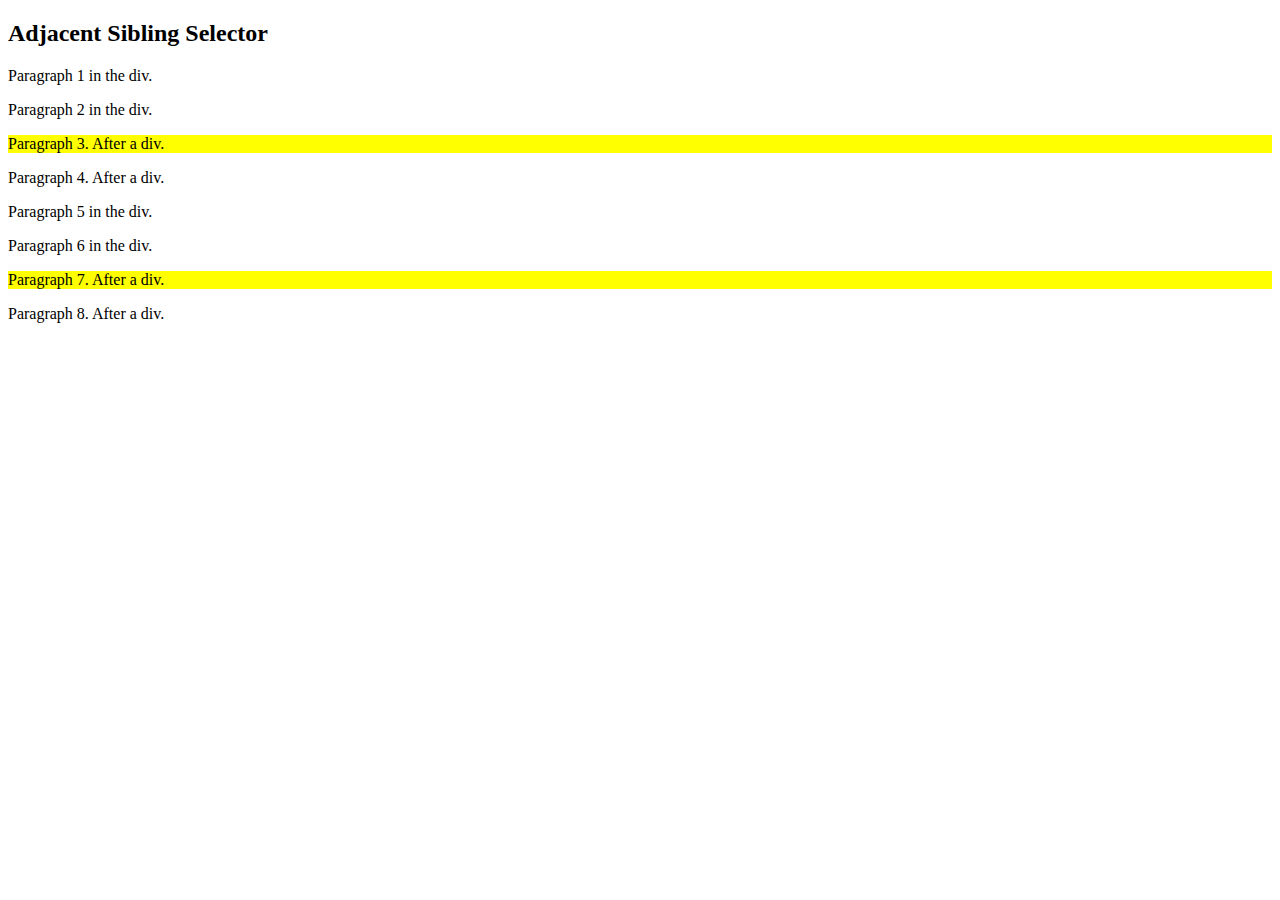
<file: adjacent.html>
<!DOCTYPE html>
<html lang="en">
<head>
    <meta charset="UTF-8">
    <meta http-equiv="X-UA-Compatible" content="IE=edge">
    <meta name="viewport" content="width=device-width, initial-scale=1.0">
    <title>ADJACENT SELECTOR</title>
    <link href="adjacent.css" rel="stylesheet" />
</head>
<body>
    <h2>Adjacent Sibling Selector</h2>
    <div>
        <p>Paragraph 1 in the div.</p>
        <p>Paragraph 2 in the div.</p>
    </div>
    <p>Paragraph 3. After a div.</p>
    <p>Paragraph 4. After a div.</p>
    <div>
        <p>Paragraph 5 in the div.</p>
        <p>Paragraph 6 in the div.</p>
    </div>
    <p>Paragraph 7. After a div.</p>
    <p>Paragraph 8. After a div.</p>
</body>
</html>
</file>
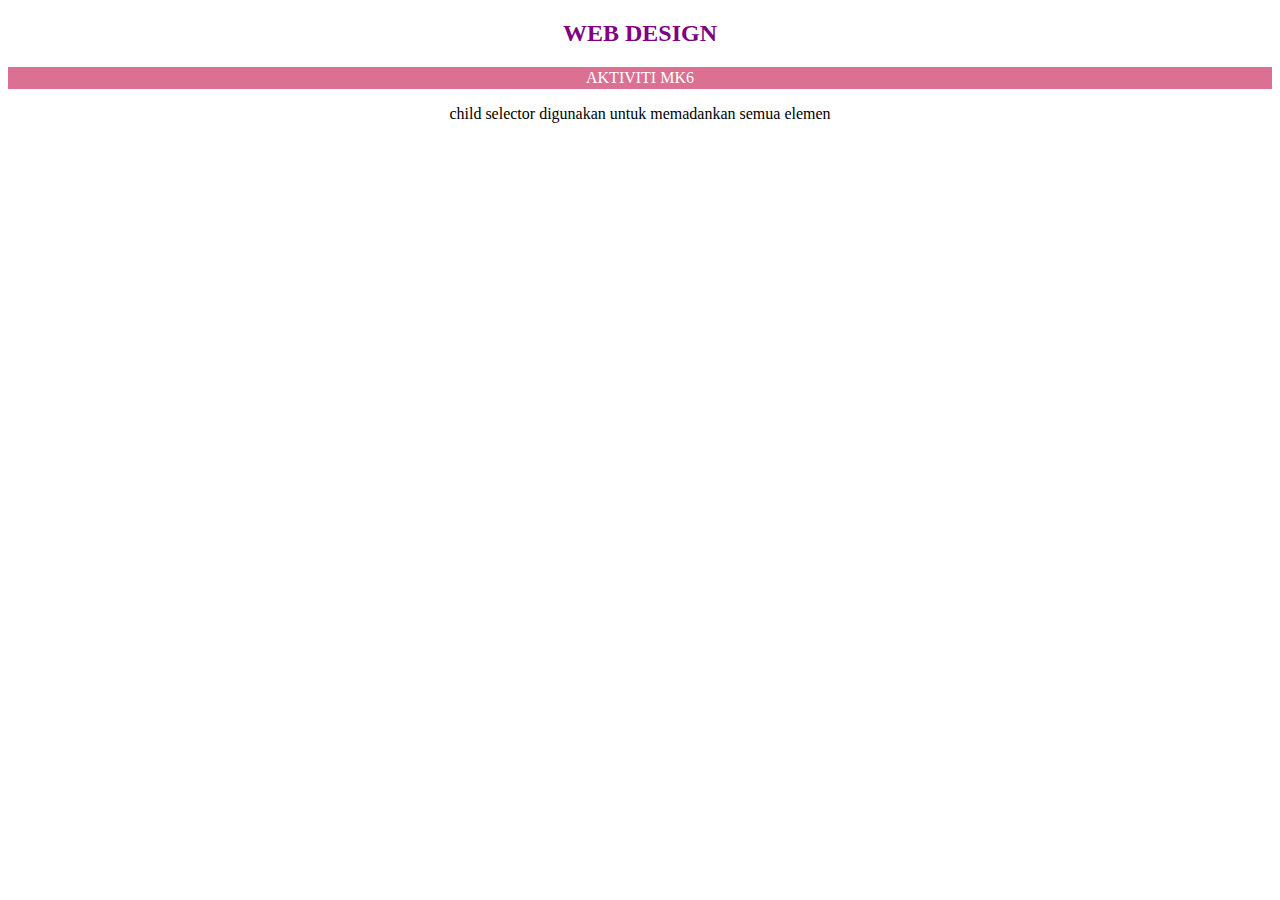
<file: child.html>
<!DOCTYPE html>
<html>
<head>
    <meta charset="UTF-8">
    <meta http-equiv="X-UA-Compatible" content="IE=edge">
    <meta name="viewport" content="width=device-width, initial-scale=1.0">
    <title>
        CHILD SELECTOR
    </title>
    <link href="child.css" rel="stylesheet"/>
</head>
<body style="text-align: center;">
    <div>
        <h2 style="color:purple;">
            WEB DESIGN
        </h2>
        <p>
             AKTIVITI MK6
        </p>
    </div>
    <p>child selector digunakan untuk memadankan semua elemen</p>
</body>
</file>
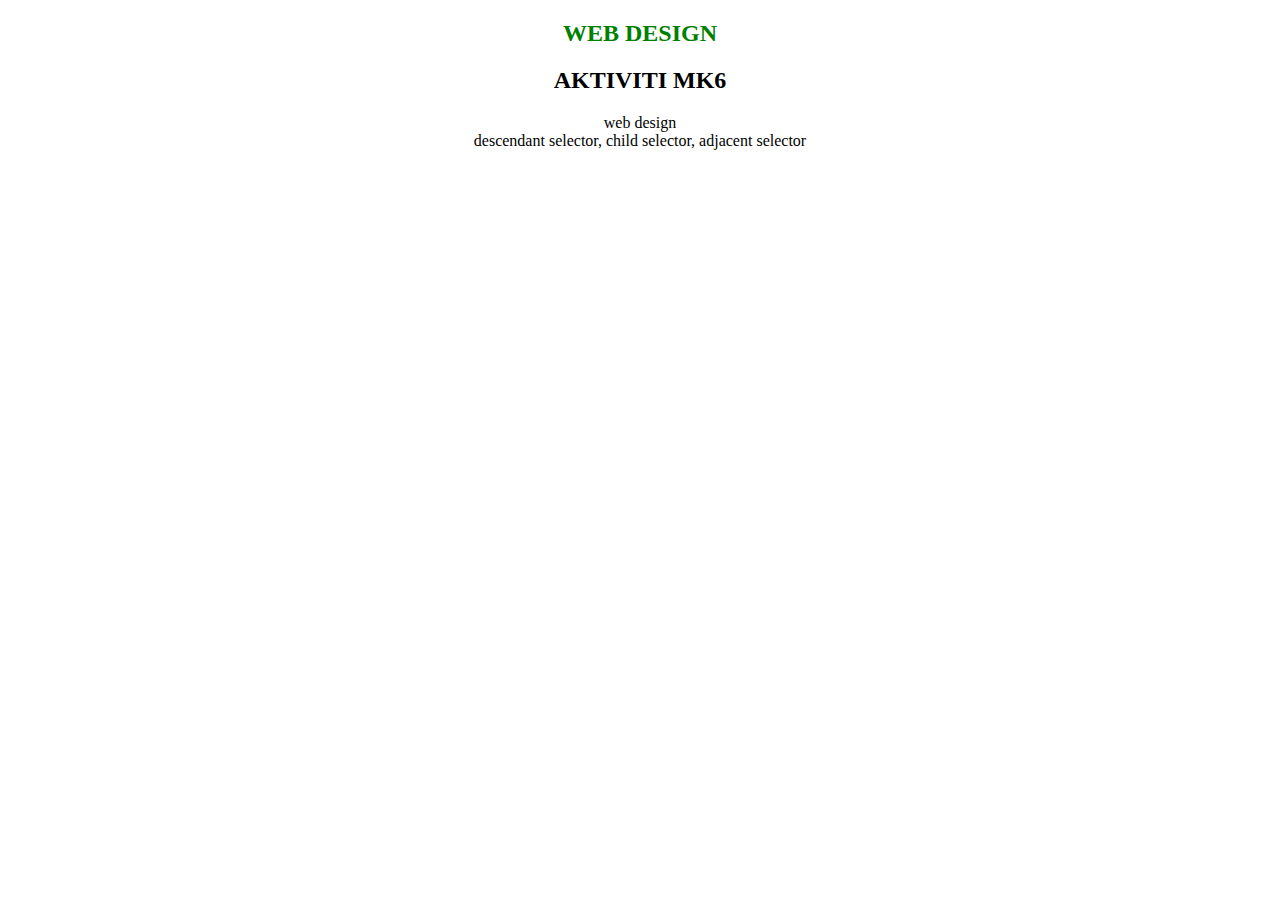
<file: AKTIVITI/descendent.html>
<!DOCTYPE html>
<html>
<head>
    <title>
        Descendant Selector
    </title>
</head>
<body style="text-align:center;">
    <div>
        <h2 style="color:green;">
            WEB DESIGN
        </h2>
        <div>
            <h2>AKTIVITI MK6</h2>
        </div>
    </div>
    <p>
        web design
        <br>descendant selector, child selector, adjacent selector
    </p>
</body>
</html>
</file>
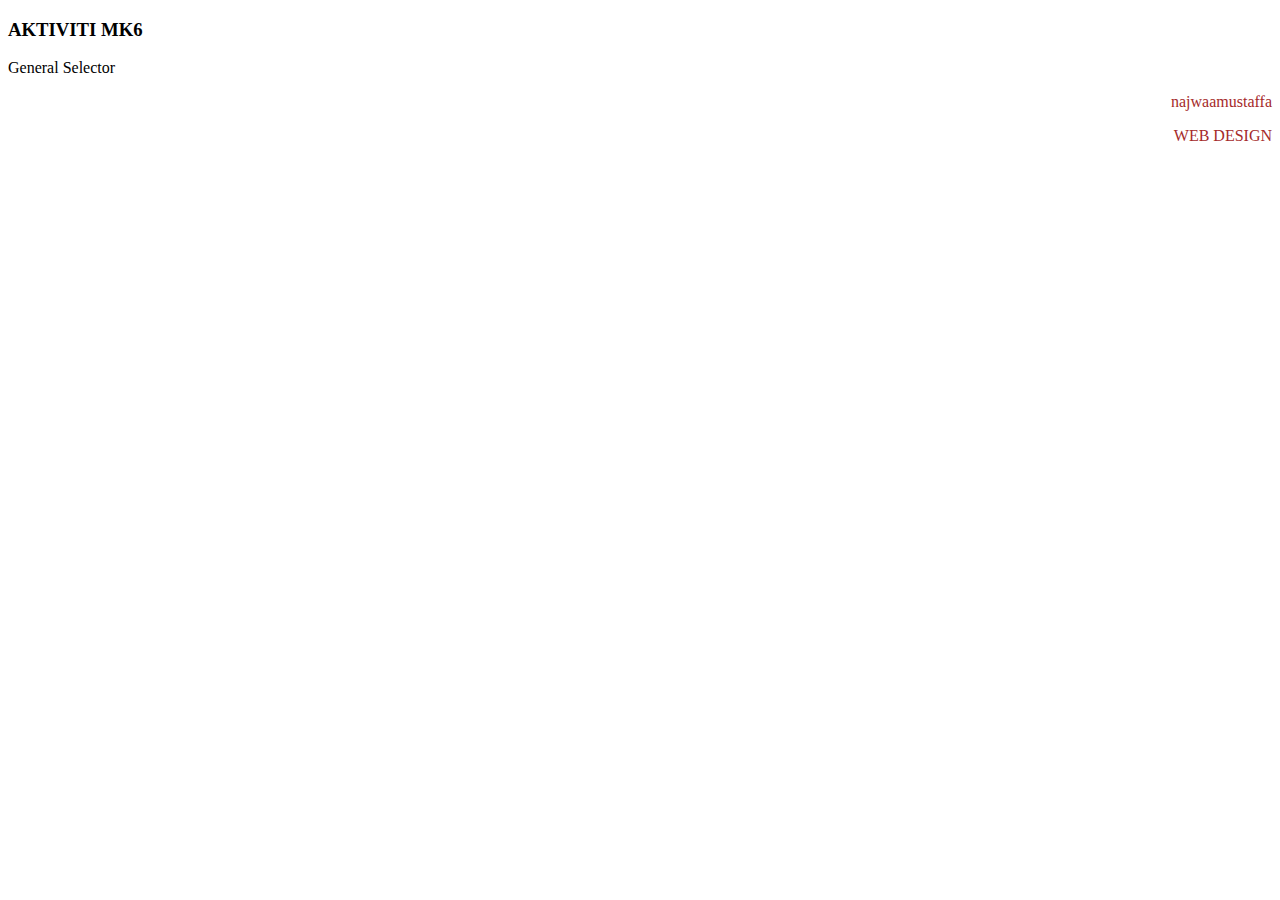
<file: AKTIVITI/general.html>
<!DOCTYPE html>
<html lang="en">
<head>
    <meta charset="UTF-8">
    <meta http-equiv="X-UA-Compatible" content="IE=edge">
    <meta name="viewport" content="width=device-width, initial-scale=1.0">
    <title>GENERAL SELECTOR</title>
    <link href="general.css" rel="stylesheet"
</head>
<body>
    <div>
        <h3>AKTIVITI MK6</h3>
        <p>General Selector</p>
    </div>

    <p>najwaamustaffa</p>
    <p>WEB DESIGN</p>
</body>
</html>
</file>
<file: adjacent.css>
div + p { 
    background-color: yellow; 
  }
</file>
<file: child.css>
div>p {
    color: white;
    background: palevioletred;
    padding: 2px;
}
</file>
<file: AKTIVITI/general.css>
div ~ p{
    text-align: right;
    color:brown ;
}
</file>
